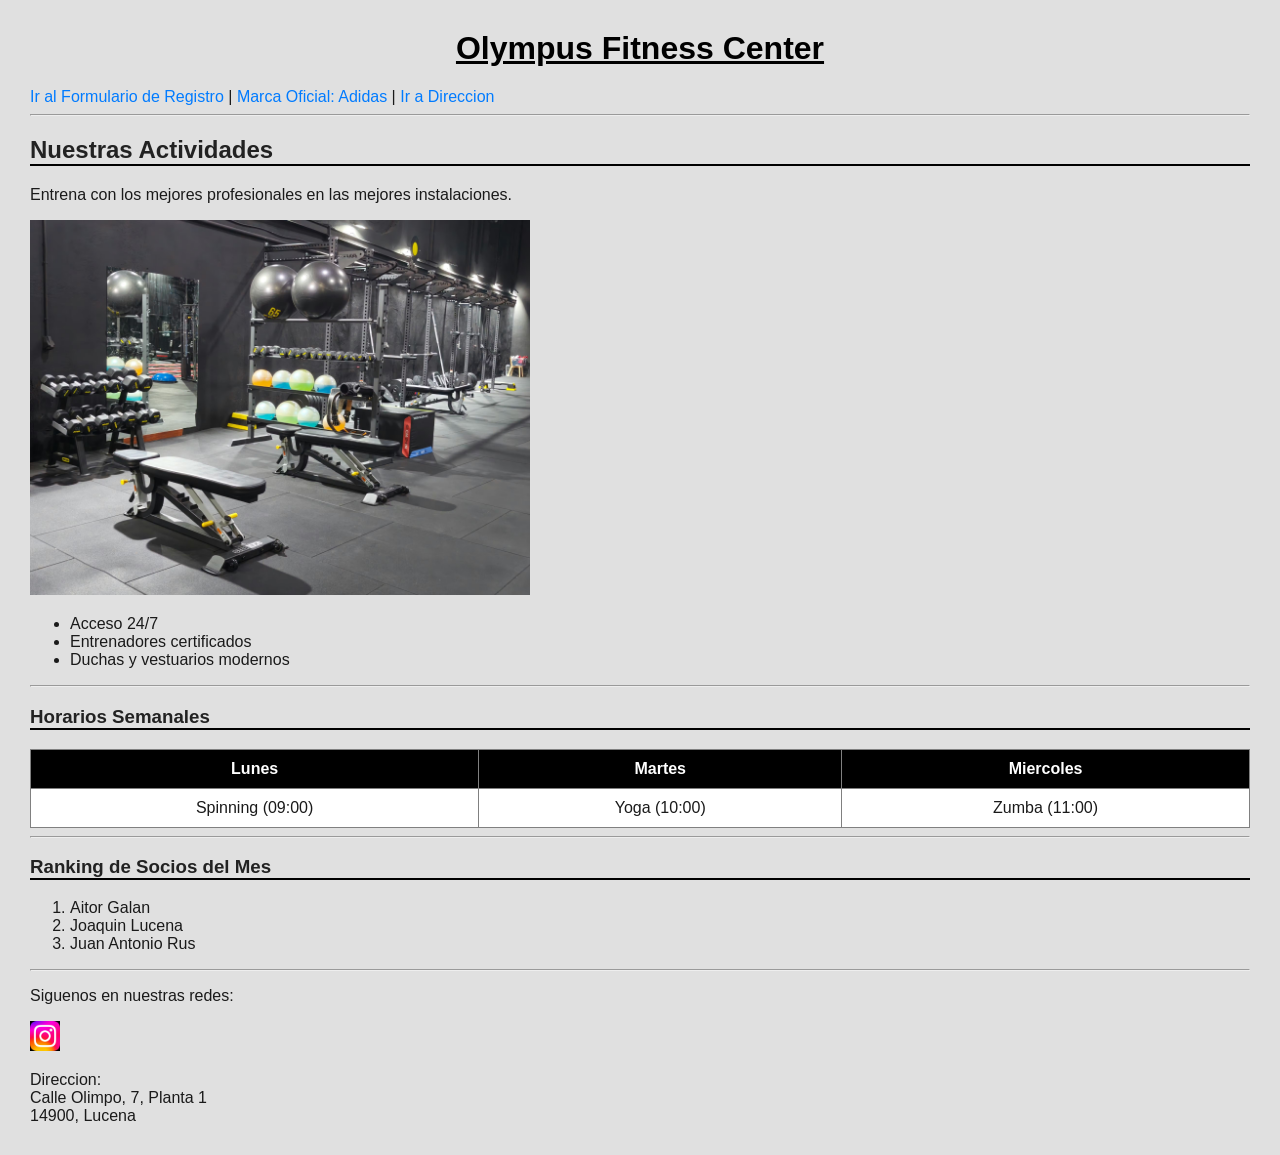
<file: index.html>
<!DOCTYPE html>
<html>
<head>
    <title>Olympus Fitness Center - Inicio</title>
    <link rel="stylesheet" type="text/css" href="estilo.css">
    <!-- Google Tag Manager -->
    <script>(function(w,d,s,l,i){w[l]=w[l]||[];w[l].push({'gtm.start':
    new Date().getTime(),event:'gtm.js'});var f=d.getElementsByTagName(s)[0],
    j=d.createElement(s),dl=l!='dataLayer'?'&l='+l:'';j.async=true;j.src=
    'https://www.googletagmanager.com/gtm.js?id='+i+dl;f.parentNode.insertBefore(j,f);
    })(window,document,'script','dataLayer','GTM-W26TQZH9');</script>
    <!-- End Google Tag Manager -->
</head>
<body>
    <!-- Google Tag Manager (noscript) -->
    <noscript><iframe src="https://www.googletagmanager.com/ns.html?id=GTM-W26TQZH9"
    height="0" width="0" style="display:none;visibility:hidden"></iframe></noscript>
    <!-- End Google Tag Manager (noscript) -->
    <!-- Web creada por Jose Luis Rincon Pinzon -->

    <h1>Olympus Fitness Center</h1>
    
    <a href="registro.html">Ir al Formulario de Registro</a> | 
    <a href="https://www.adidas.es" target="_blank">Marca Oficial: Adidas</a> |
    <a href="#contacto">Ir a Direccion</a>

    <hr>

    <h2>Nuestras Actividades</h2>
    <p>Entrena con los mejores profesionales en las mejores instalaciones.</p>
    <img src="images/pesas.jpg" alt="Sala de pesas" title="Nuestras pesas" width="500">
    
    <ul>
        <li>Acceso 24/7</li>
        <li>Entrenadores certificados</li>
        <li>Duchas y vestuarios modernos</li>
    </ul>

    <hr>

    <h3>Horarios Semanales</h3>
    <table border="1">
        <tr>
            <th>Lunes</th>
            <th>Martes</th>
            <th>Miercoles</th>
        </tr>
        <tr>
            <td>Spinning (09:00)</td>
            <td>Yoga (10:00)</td>
            <td>Zumba (11:00)</td>
        </tr>
    </table>

    <hr>

    <h3>Ranking de Socios del Mes</h3>
    <ol>
        <li>Aitor Galan</li>
        <li>Joaquin Lucena</li>
        <li>Juan Antonio Rus</li>
    </ol>

    <hr>

    <p>Siguenos en nuestras redes:</p>
    <a href="https://www.instagram.com">
        <img src="images/instagram.jpg" alt="Logo Instagram" width="30">
    </a>

    <p id="contacto">Direccion:<br>
    Calle Olimpo, 7, Planta 1<br>
    14900, Lucena</p>

</body>
</html>
</file>
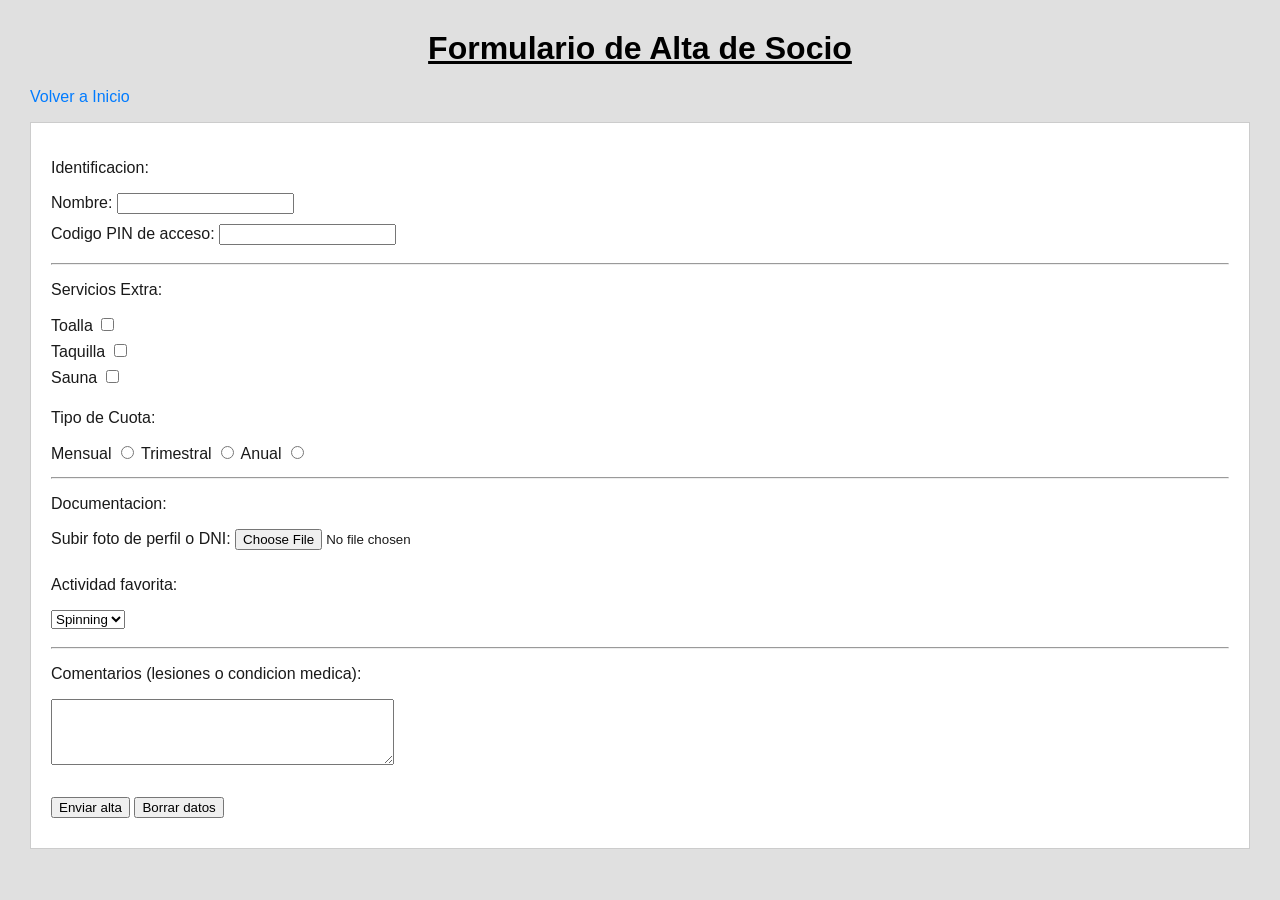
<file: registro.html>
<!DOCTYPE html>
<html>
<head>
    <title>Registro - Olympus Fitness Center</title>
    <link rel="stylesheet" type="text/css" href="estilo.css">
    <!-- Google Tag Manager -->
    <script>(function(w,d,s,l,i){w[l]=w[l]||[];w[l].push({'gtm.start':
    new Date().getTime(),event:'gtm.js'});var f=d.getElementsByTagName(s)[0],
    j=d.createElement(s),dl=l!='dataLayer'?'&l='+l:'';j.async=true;j.src=
    'https://www.googletagmanager.com/gtm.js?id='+i+dl;f.parentNode.insertBefore(j,f);
    })(window,document,'script','dataLayer','GTM-W26TQZH9');</script>
    <!-- End Google Tag Manager -->
</head>
<body>
    <!-- Google Tag Manager (noscript) -->
    <noscript><iframe src="https://www.googletagmanager.com/ns.html?id=GTM-W26TQZH9"
    height="0" width="0" style="display:none;visibility:hidden"></iframe></noscript>
    <!-- End Google Tag Manager (noscript) -->
    <!-- Web creada por Jose Luis Rincon Pinzon -->

    <h1>Formulario de Alta de Socio</h1>
    <p><a href="index.html">Volver a Inicio</a></p>

    <form name="inscripcion" method="post" action="#">
        
        <p>Identificacion:</p>
        Nombre: <input type="text" name="nombre"><br>
        Codigo PIN de acceso: <input type="password" name="pin">
        
        <hr>

        <p>Servicios Extra:</p>
        Toalla <input type="checkbox" name="extra" value="toalla"><br>
        Taquilla <input type="checkbox" name="extra" value="taquilla"><br>
        Sauna <input type="checkbox" name="extra" value="sauna">
        
        <p>Tipo de Cuota:</p>
        Mensual <input type="radio" name="cuota" value="mensual">
        Trimestral <input type="radio" name="cuota" value="trimestral">
        Anual <input type="radio" name="cuota" value="anual">
        
        <hr>

        <p>Documentacion:</p>
        Subir foto de perfil o DNI: <input type="file" name="archivo">
        
        <p>Actividad favorita:</p>
        <select name="actividad">
            <option value="spinning">Spinning</option>
            <option value="yoga">Yoga</option>
            <option value="zumba">Zumba</option>
            <option value="pesas">Pesas</option>
        </select>

        <hr>

        <p>Comentarios (lesiones o condicion medica):</p>
        <textarea name="comentarios" rows="4" cols="40"></textarea>

        <br><br>

        <input type="submit" name="enviar" value="Enviar alta">
        <input type="reset" name="borrar" value="Borrar datos">

    </form>
</body>
</html>
</file>
<file: estilo.css>
body {
    background-color: #e0e0e0;
    color: #1a1a1a;
    font-family: Verdana, sans-serif;
    margin: 30px;
}

h1 {
    color: #000000;
    text-align: center;
    text-decoration: underline;
}

h2, h3 {
    color: #222222;
    border-bottom: 2px solid #000000;
}

a {
    color: #007bff;
    text-decoration: none;
}

a:hover {
    text-decoration: underline; 
}

table {
    background-color: #ffffff;
    width: 100%;
    border-collapse: collapse;
}

th {
    background-color: #000000;
    color: #ffffff;
}

td, th {
    padding: 10px;
    text-align: center;
}

form {
    background-color: #ffffff;
    padding: 20px;
    border: 1px solid #cccccc;
}

input, textarea, select {
    margin-bottom: 10px;
}
</file>
